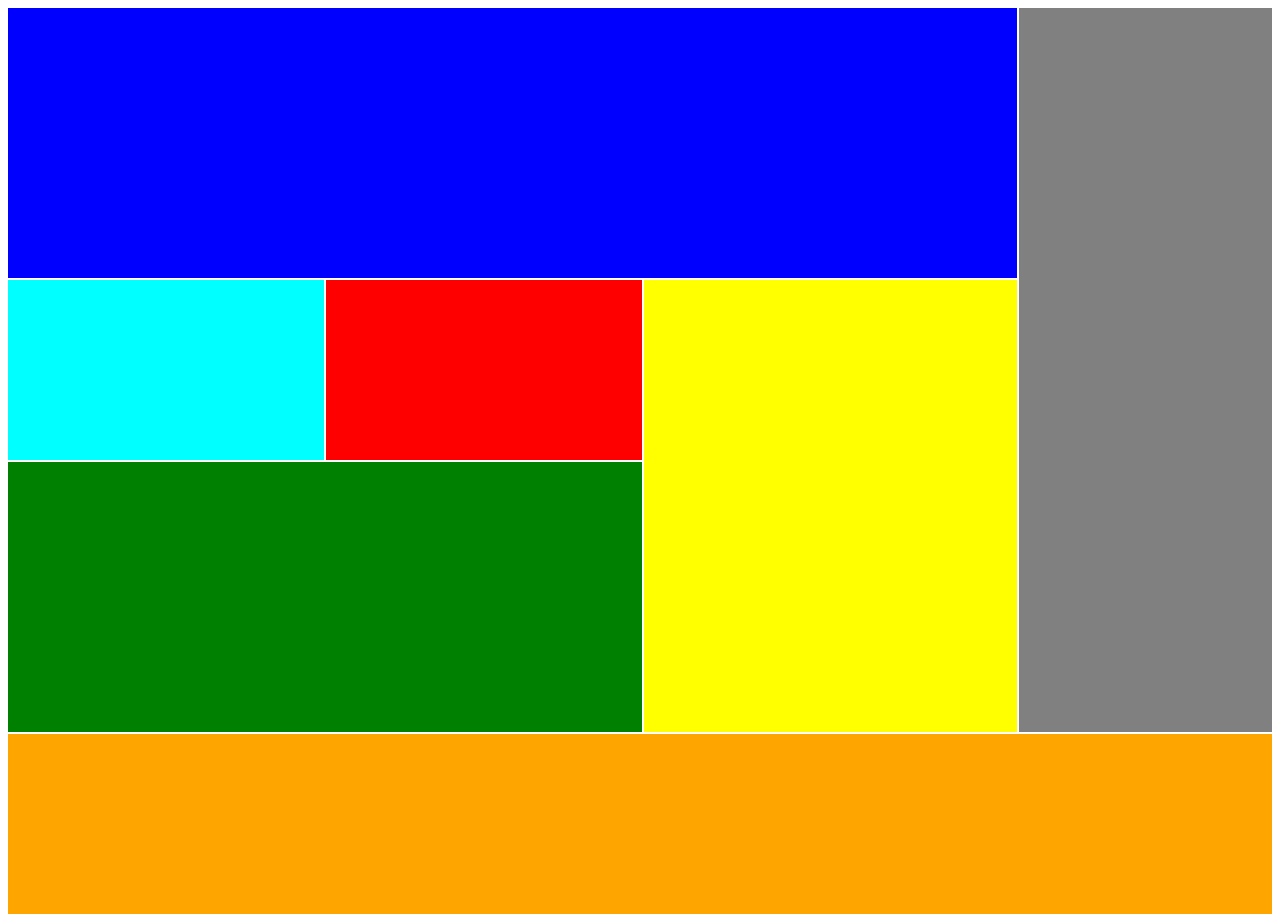
<file: index.html>
<!DOCTYPE html>
<html>
    <head>        
        <link rel="stylesheet" href="labrob10.css">        
        <title>Example</title>
    </head>
<body>
    <div id="grid">
    <div id="Blue"> </div>
    <div id="Aqua"></div>
    <div id="Grey"></div>
    <div id="Yel"></div>
    <div id="Orange"></div>
    <div id="Red"></div>
    <div id="Gree"></div>
    </div>
</body>
</html>
</file>
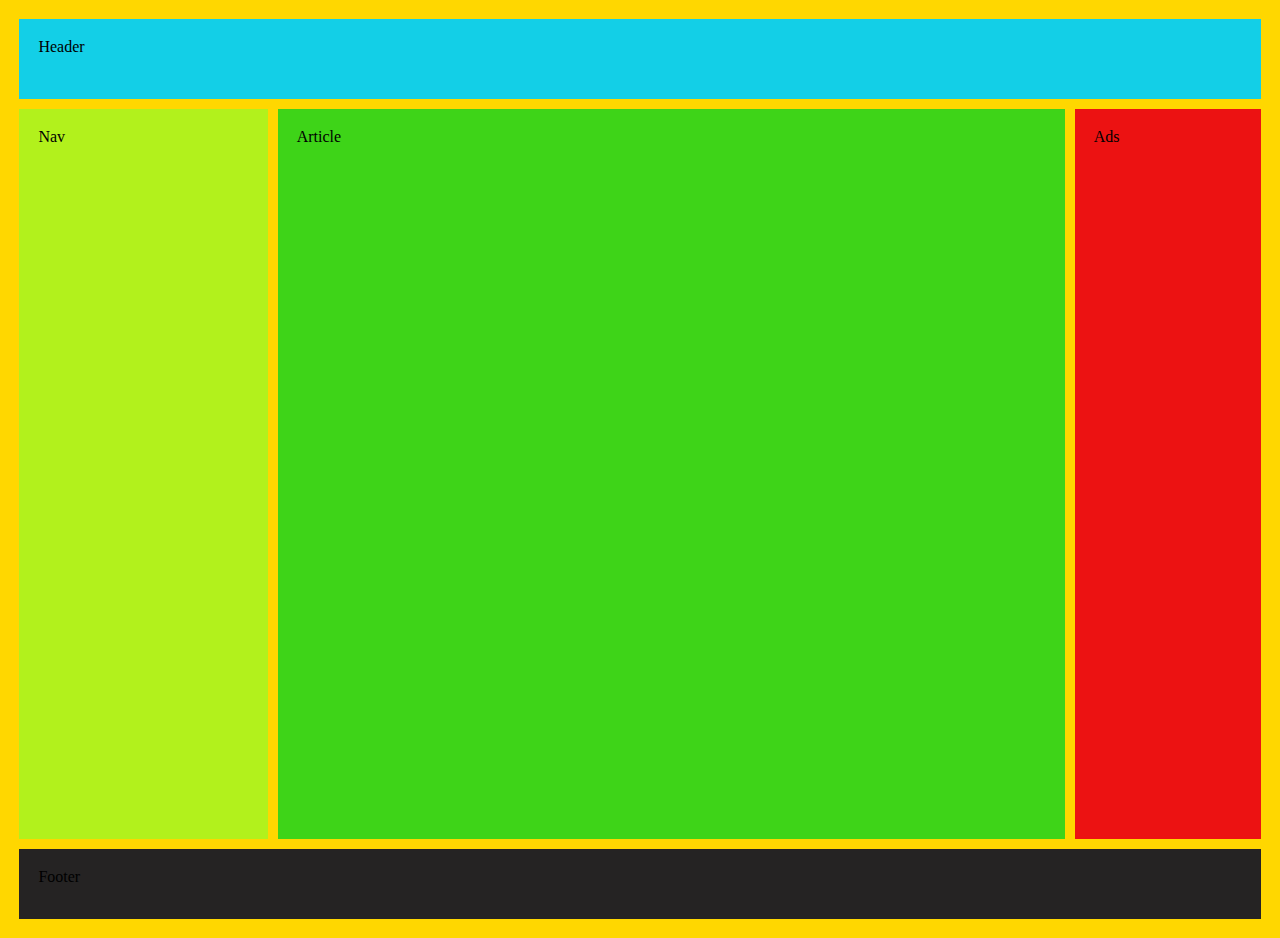
<file: lab10.html>
<!DOCTYPE html>
<html>
<head>
    <title>Example</title>
    <link rel="stylesheet" href="lab10.css">
</head>
<body>
    <div class="container">
        <header style="grid-area: Header">Header</header>
        <article style="grid-area: Article">Article</article>
        <nav style="grid-area: Nav">Nav</nav>
        <div style="grid-area: Ads">Ads</div>
        <footer style="grid-area: Footer">Footer</footer>
    </div>
</body>
</html>
</file>
<file: labrob10.css>
#grid{ 
    display: grid;
    grid-template-areas: 
      "Blu Blu Blu Gre"
      "Blu1 Re Yel Gre"
      "Gree Gree Yel Gre"
      "Oran Oran Oran Oran";
    grid-template-rows: 30% 20% 30% 20%;  
    grid-template-columns: 25% 25% 1fr 20%;
    grid-row-gap: 2px;
    grid-column-gap: 2px;
    height: 100vh;
    /*margin: 0;*/
  
  }
  @media(max-width: 545px) {
    #grid { 
      grid-template-areas: 
        "Blu"
        "Blu1"
        "Re"
        "Yel"
        "Oran"
        "Gre"
        "Gree";
      grid-template-rows: 1fr 1fr 1fr 1fr 1fr 1fr 1fr;  
      grid-template-columns: 1fr;
   }
  }
  @media(min-width: 950px) {
    #grid { 
      grid-template-areas: 
      "Blu Blu Blu"
      "Blu1 Re Yel"
      "Gree Gree Yel"
      "Oran Oran Oran"
      "Gre Gre Gre";
    grid-template-rows: 20% 20% 20% 20% 1fr;  
    grid-template-columns: 25% 25% 1fr;
   }
  }
  @media(min-width: 1200px){
    #grid{ 
    display: grid;
    grid-template-areas: 
      "Blu Blu Blu Gre"
      "Blu1 Re Yel Gre"
      "Gree Gree Yel Gre"
      "Oran Oran Oran Oran";
    grid-template-rows: 30% 20% 30% 20%;  
    grid-template-columns: 25% 25% 1fr 20%;}}
  
  #Blue {
    grid-area: Blu;
    background-color: blue;
    }
    #Aqua {
    grid-area: Blu1;
    background-color: aqua;    
    }
  #Grey {
    grid-area: Gre;
    background-color: grey;
    }
  #Yel { 
    grid-area: Yel;  
    background-color: yellow;   
    }
  #Orange { 
    grid-area: Oran; 
    background-color: orange;
    }
  #Red { 
    grid-area: Re;
     background-color: red;
    } 
  #Gree { 
    grid-area: Gree; 
    background-color: green;
    }
</file>
<file: lab10.css>
body {
    margin: 0;
}

.container {
    display: grid;
    grid-template-areas:
        "Header Header Header"
        "Nav Article Ads"
        "Footer Footer Footer";
    grid-template-rows: 80px 1fr 70px;
    grid-template-columns: 20% 1fr 15%;
    grid-row-gap: 10px;
    grid-column-gap: 10px;
    height: 100vh;
    background-color: gold;
}

nav{
    padding: 1.2em;
    background-color: rgb(178, 241, 28);
}
div {
    padding: 1.2em;
    background-color: rgb(236, 18, 18);
}
article {
    padding: 1.2em;
    background-color: rgb(62, 212, 24);
}
footer {
    padding: 1.2em;
    background-color: rgb(37, 35, 35);
}
header{
    padding: 1.2em;
    background-color: rgb(19, 207, 231);
}
@media all and (max-width: 991px) {
    .container {
        grid-template-areas:
            "Header Header Header"
            "Article Article Article"
            "Ads Ads Ads"
            "Nav Nav Nav"
            "Footer Footer Footer";
        grid-template-rows: 80px 1fr 70px 1fr 70px;
        grid-template-columns: 1fr;
    }
}

@media all and (max-width: 767px) {
    .container {
        grid-template-areas:
            "Header Header"
            "Nav Nav"
            "Article Article"
            "Ads Ads"
            "Footer Footer";
        grid-template-rows: 80px 80px 1fr 1fr 70px;
        grid-template-columns: 1fr 1fr;
    }
}

@media all and (max-width: 575px) {
    .container {
        grid-template-areas:
            "Header"
            "Nav"
            "Article"
            "Ads"
            "Footer";
        grid-template-rows: 80px 80px 1fr 1fr 70px;
        grid-template-columns: 1fr;
    }
}

@media all and (max-width: 480px) {
    .container {
        grid-template-areas:
            "Header"
            "Nav"
            "Article"
            "Ads"
            "Footer";
        grid-template-rows: 80px 1fr 1fr 1fr 70px;
        grid-template-columns: 1fr;
    }
}

@media all and (max-width: 320px) {
    .container {
        grid-template-areas:
            "Header"
            "Nav"
            "Article"
            "Ads"
            "Footer";
        grid-template-rows: 80px 1fr 1fr 1fr 1fr 70px;
        grid-template-columns: 1fr;
    }
}
</file>
